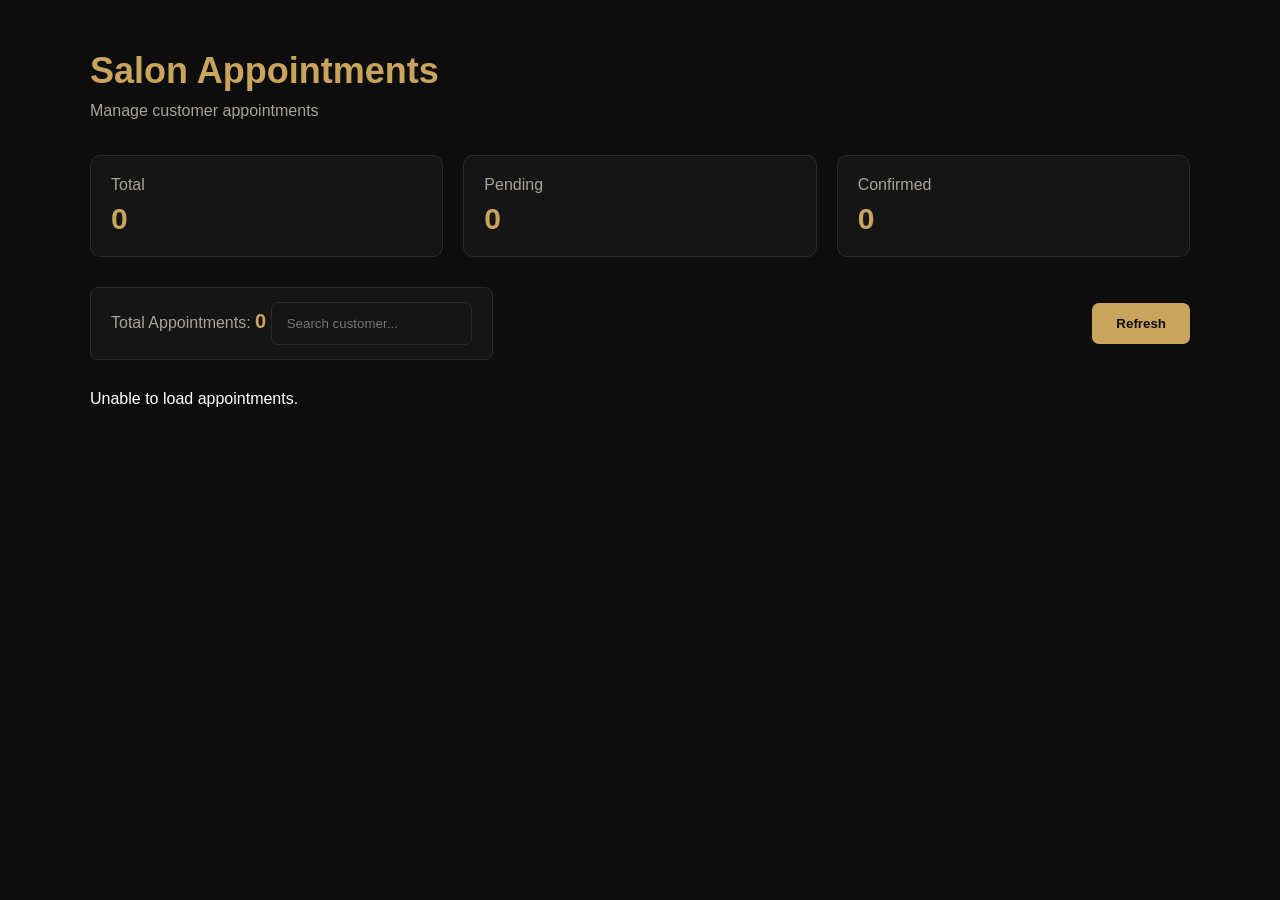
<file: admin.html>
<!DOCTYPE html>
<html lang="en">

<head>
    <meta charset="UTF-8">
    <meta name="viewport" content="width=device-width, initial-scale=1.0">

    <title>Siva Hair Salon | Admin</title>

    <link rel="stylesheet" href="admin.css">
</head>

<body>

    <section class="admin-section">

        <div class="admin-container">

            <h1>Salon Appointments</h1>

            <p class="admin-subtitle">
                Manage customer appointments
            </p>
            <div class="admin-stats">

    <div class="stat-card">
        <span>Total</span>
        <strong id="totalCount">0</strong>
    </div>

    <div class="stat-card">
        <span>Pending</span>
        <strong id="pendingCount">0</strong>
    </div>

    <div class="stat-card">
        <span>Confirmed</span>
        <strong id="confirmedCount">0</strong>
    </div>

</div>
            <div class="admin-actions">

    <div class="appointment-count">
        Total Appointments:
        <span id="appointmentCount">0</span>
        <input
    type="text"
    id="searchAppointments"
    placeholder="Search customer..."
>
    </div>

    <button id="refreshAppointments">
        Refresh
    </button>

</div>

            <div id="appointmentsContainer">
                Loading appointments...
            </div>

        </div>

    </section>

    <script src="admin.js"></script>

</body>

</html>
</file>
<file: admin.css>
/* ========================================
   SIVA HAIR SALON - ADMIN DASHBOARD
======================================== */

* {
    margin: 0;
    padding: 0;
    box-sizing: border-box;
}

body {
    font-family: Arial, sans-serif;
    background: #0d0d0d;
    color: #ffffff;
    min-height: 100vh;
}

/* Main Section */

.admin-section {
    min-height: 100vh;
    padding: 50px 20px;
}

.admin-container {
    max-width: 1100px;
    margin: auto;
}

/* Header */

.admin-container h1 {
    color: #c9a45c;
    font-size: 36px;
    margin-bottom: 10px;
}

.admin-subtitle {
    color: #aaa39a;
    margin-bottom: 35px;
}

/* Appointment Area */

#appointmentsContainer {
    display: grid;
    grid-template-columns: repeat(2, 1fr);
    gap: 20px;
}

/* Appointment Card */

.appointment-card {
    background: #151515;
    border: 1px solid #2b2b2b;
    border-radius: 12px;
    padding: 25px;
    transition: 0.3s;
}

.appointment-card:hover {
    border-color: #c9a45c;
    transform: translateY(-3px);
}

/* Customer Name */

.appointment-card h3 {
    color: #e2c17d;
    font-size: 22px;
    margin-bottom: 18px;
}

/* Details */

.appointment-card p {
    color: #aaa39a;
    margin: 10px 0;
    line-height: 1.5;
}

.appointment-card strong {
    color: #ffffff;
}

/* Mobile */

@media (max-width: 700px) {

    .admin-section {
        padding: 30px 15px;
    }

    .admin-container h1 {
        font-size: 28px;
    }

    #appointmentsContainer {
        grid-template-columns: 1fr;
    }

    .appointment-card {
        padding: 20px;
    }
}
/* Admin Actions */

.admin-actions {
    display: flex;
    justify-content: space-between;
    align-items: center;
    margin-bottom: 30px;
    gap: 20px;
}

.appointment-count {
    background: #151515;
    border: 1px solid #2b2b2b;
    padding: 14px 20px;
    border-radius: 8px;
    color: #aaa39a;
}

.appointment-count span {
    color: #c9a45c;
    font-size: 20px;
    font-weight: bold;
}

#refreshAppointments {
    background: #c9a45c;
    color: #0d0d0d;
    border: none;
    padding: 13px 24px;
    border-radius: 7px;
    font-weight: bold;
    cursor: pointer;
}

#refreshAppointments:hover {
    background: #e2c17d;
}

@media (max-width: 600px) {

    .admin-actions {
        flex-direction: column;
        align-items: stretch;
    }

    #refreshAppointments {
        width: 100%;
    }
}/* Appointment Status */

.appointment-status {
    font-weight: bold;
    padding: 5px 10px;
    border-radius: 5px;
}

.appointment-status.pending {
    color: #e2c17d;
}

.appointment-status.confirmed {
    color: #5fd68a;
}

.appointment-status.cancelled {
    color: #ff6b6b;
}

/* Appointment Buttons */

.appointment-buttons {
    display: flex;
    gap: 10px;
    margin-top: 20px;
}

.appointment-buttons button {
    border: none;
    padding: 10px 18px;
    border-radius: 6px;
    cursor: pointer;
    font-weight: bold;
}

.confirm-btn {
    background: #5fd68a;
    color: #111;
}

.cancel-btn {
    background: #ff6b6b;
    color: white;
}

.confirm-btn:hover,
.cancel-btn:hover {
    opacity: 0.85;
}.admin-stats {
    display: grid;
    grid-template-columns: repeat(3, 1fr);
    gap: 20px;
    margin-bottom: 30px;
}

.stat-card {
    background: #151515;
    border: 1px solid #2b2b2b;
    border-radius: 10px;
    padding: 20px;
}

.stat-card span {
    display: block;
    color: #aaa39a;
    margin-bottom: 8px;
}

.stat-card strong {
    color: #c9a45c;
    font-size: 30px;
}

@media (max-width: 600px) {
    .admin-stats {
        grid-template-columns: 1fr;
    }
}#searchAppointments {
    flex: 1;
    max-width: 300px;
    background: #151515;
    color: white;
    border: 1px solid #2b2b2b;
    padding: 13px 15px;
    border-radius: 7px;
    outline: none;
}

#searchAppointments:focus {
    border-color: #c9a45c;
}

@media (max-width: 600px) {
    #searchAppointments {
        max-width: none;
        width: 100%;
    }
}
</file>
